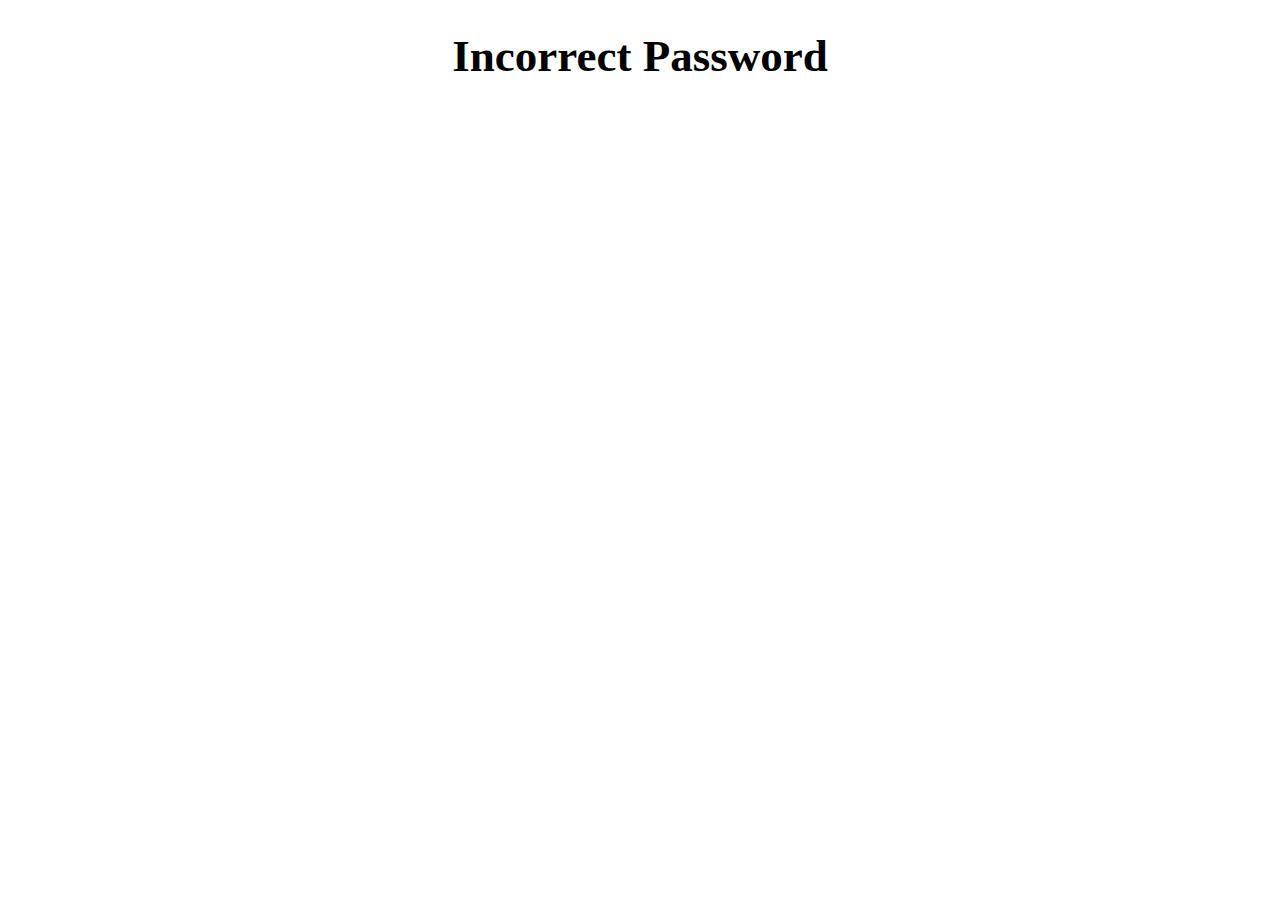
<file: wrong.html>
<!DOCTYPE html>
<html oncontextmenu="return false">
<head>
<link rel="stylesheet" href="style.css">
</head>
<body>
<h1 style="text-align: center; font-size: 45px;">Incorrect Password</h1>
<br>
</body>
<script src="script.js"></script>
</html>
</file>
<file: style.css>
#toggle-blocker {
    background-color: white;
    padding: 2000px;
}

.title1 {
    text-align: center;
    font-size: 45px;
}

#search-persons-list {
    background-position: 10px 12px;
    background-repeat: no-repeat;
    width: 100%;
    font-size: 16px;
    padding: 12px 20px 12px 40px;
    border: 1px solid #ddd;
    margin-bottom: 12px;
    text-align: center;
}

#persons-list {
    list-style-type: none;
    padding: 0;
    margin: 0;
    text-align: center;
}

#persons-list li a {
    border: 1px solid #ddd;
    margin-top: -1px;
    background-color: #f6f6f6;
    padding: 12px;
    text-decoration: none;
    font-size: 18px;
    color: black;
    display: block;
}

#persons-list li a:hover:not(.header) {
    background-color: #eee;
}

.pw-checker {
    align-content: center;
    text-align: center;
}
</file>
